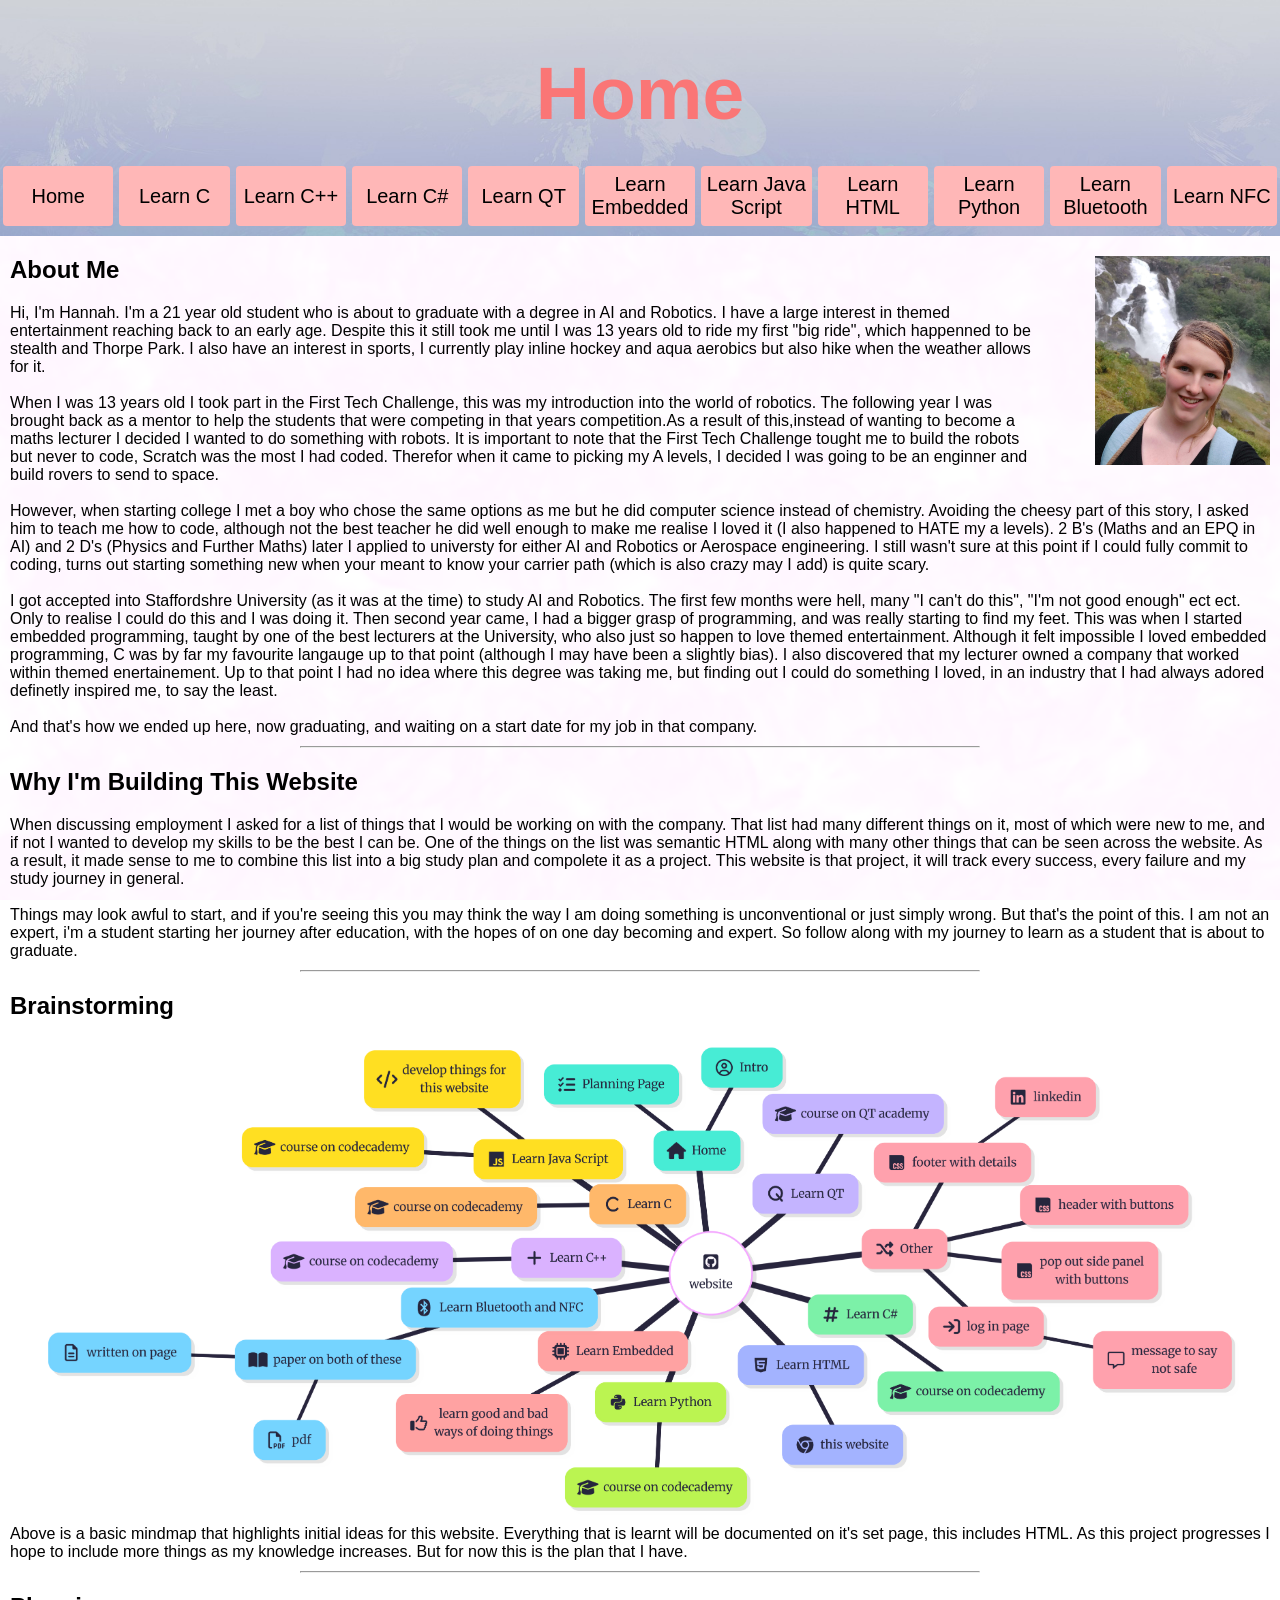
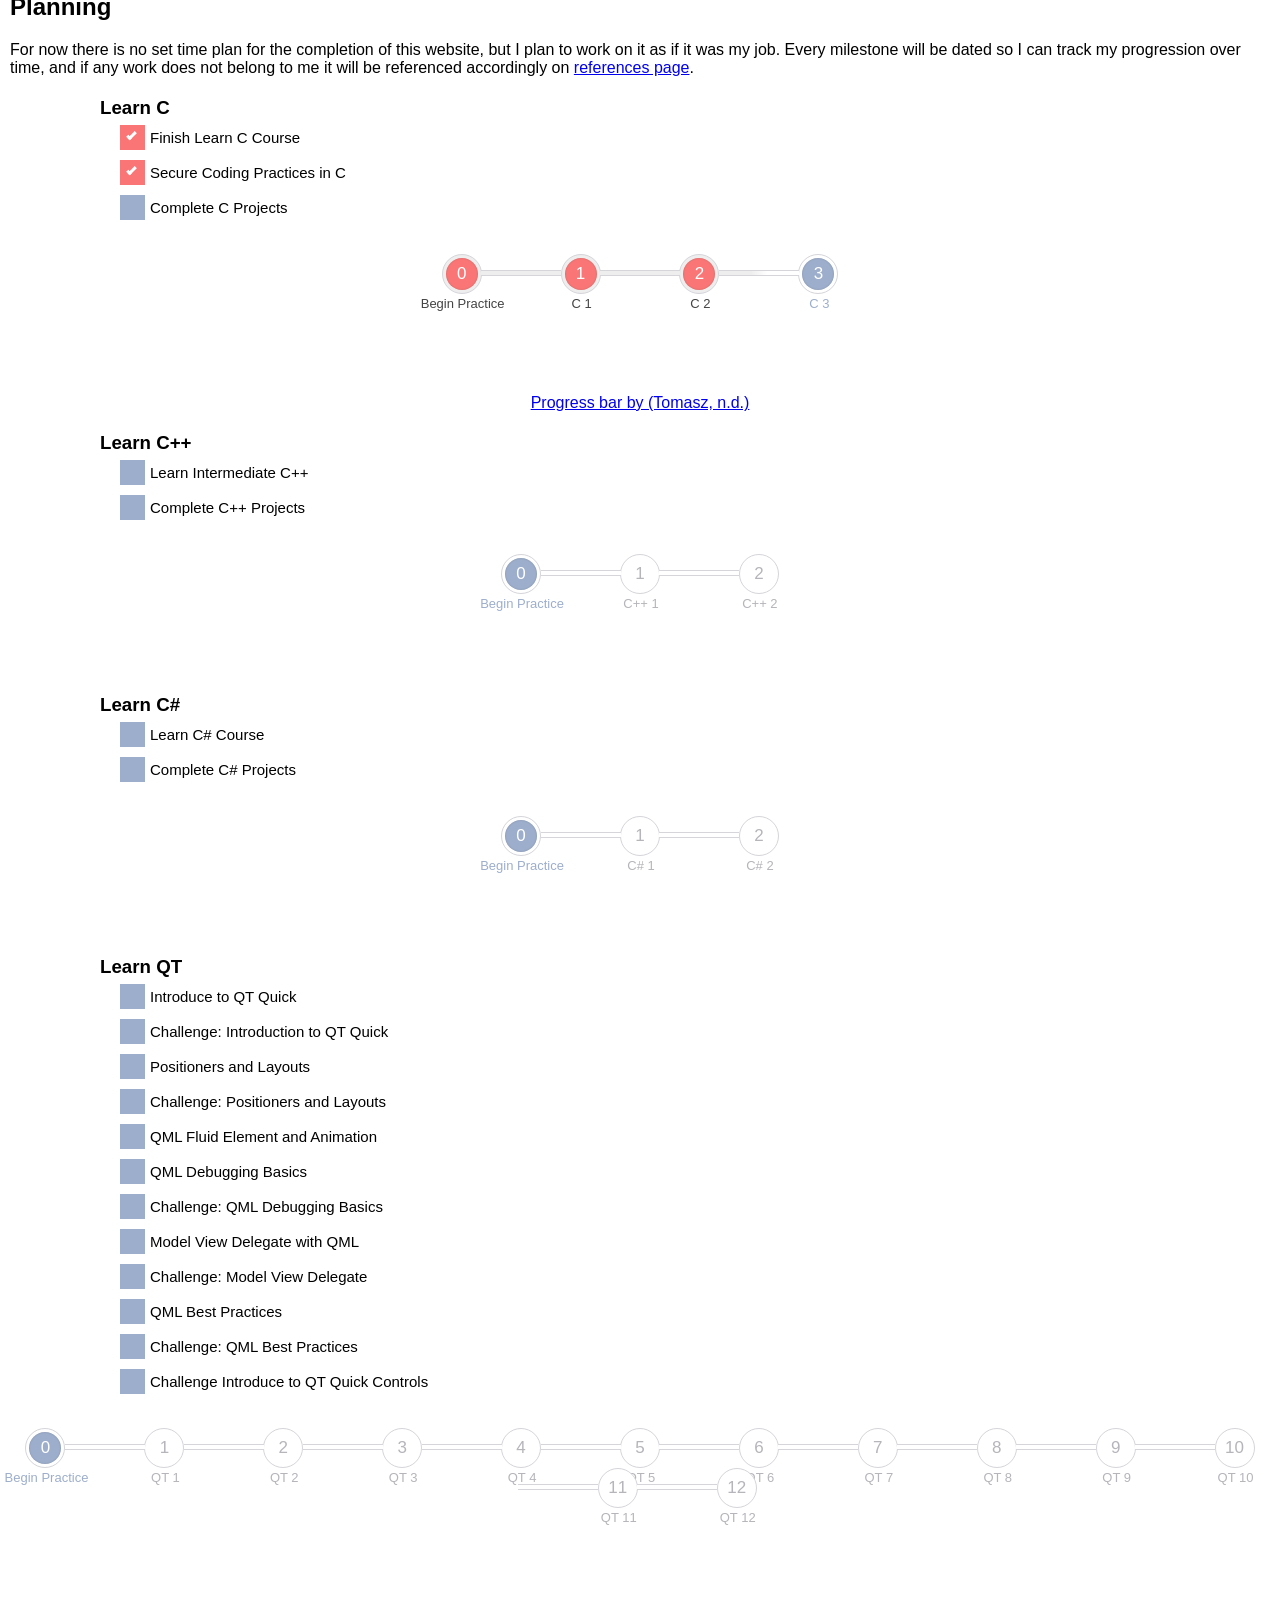
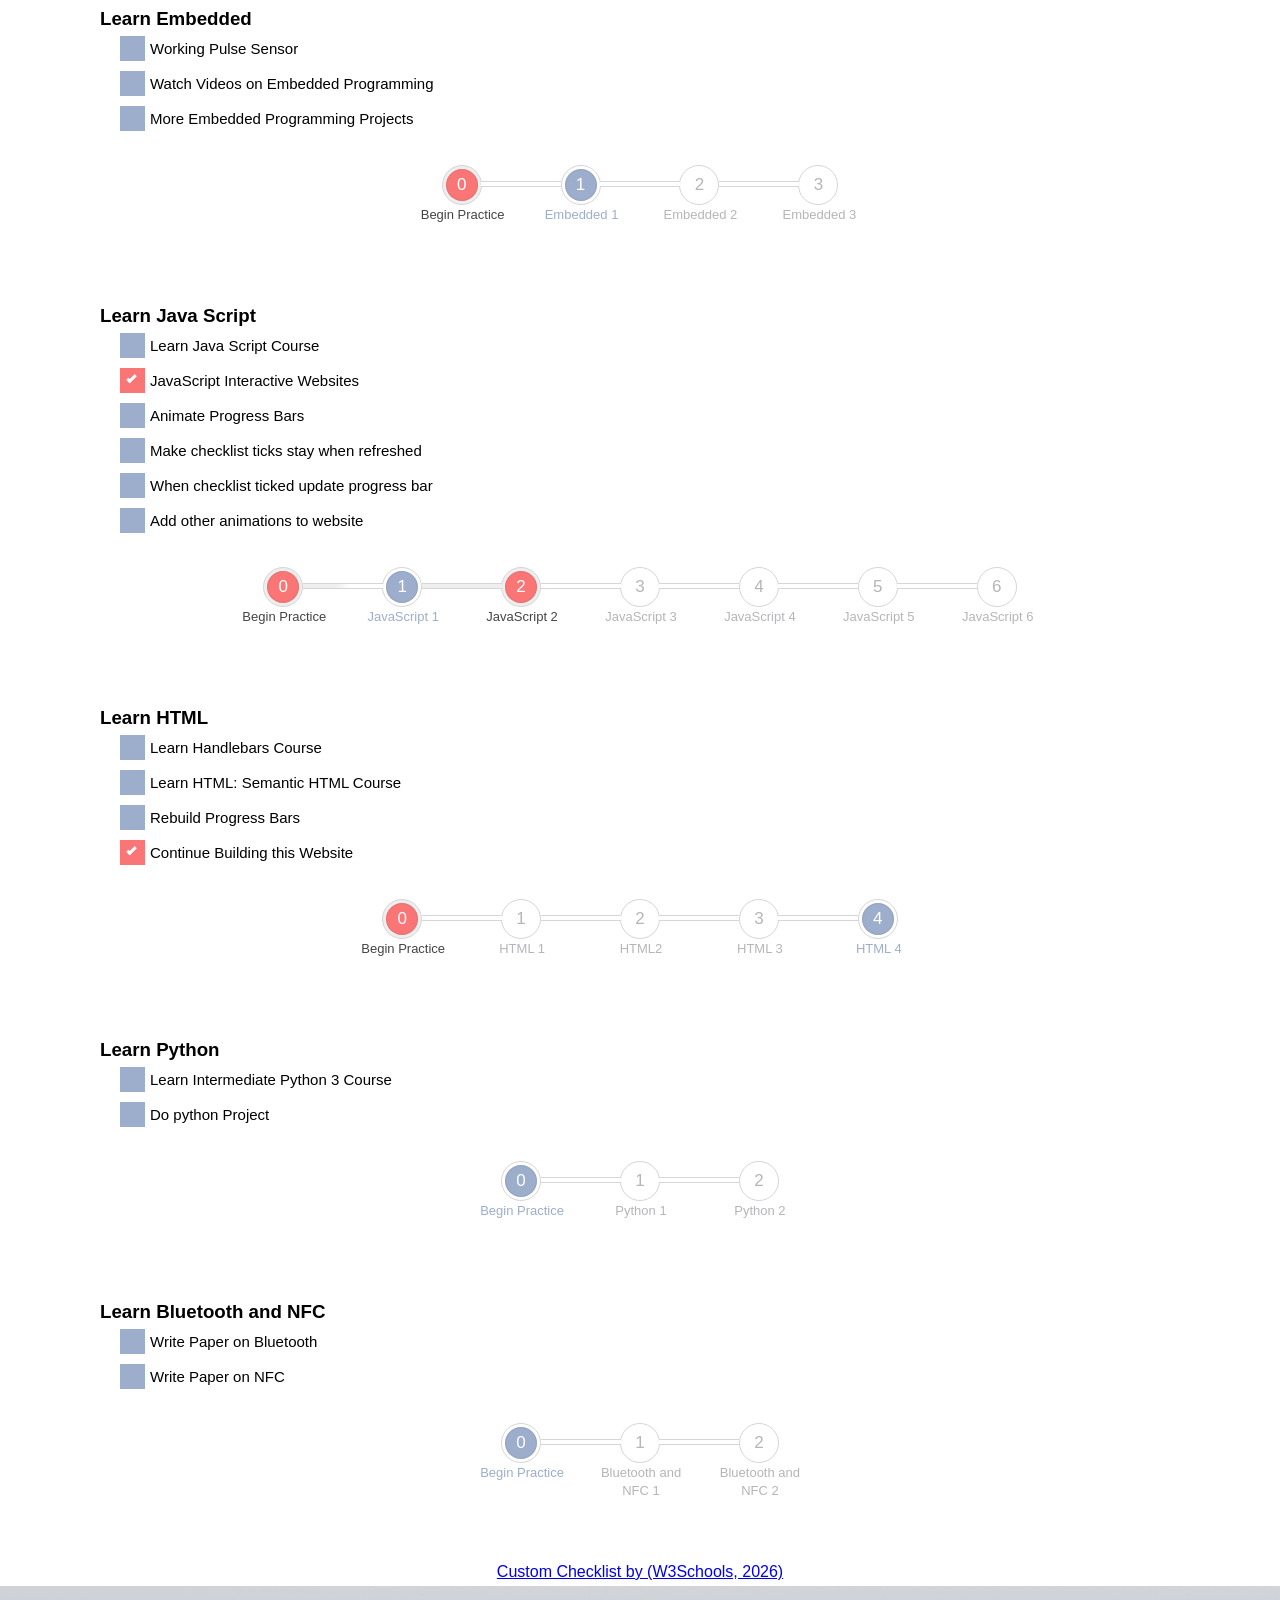
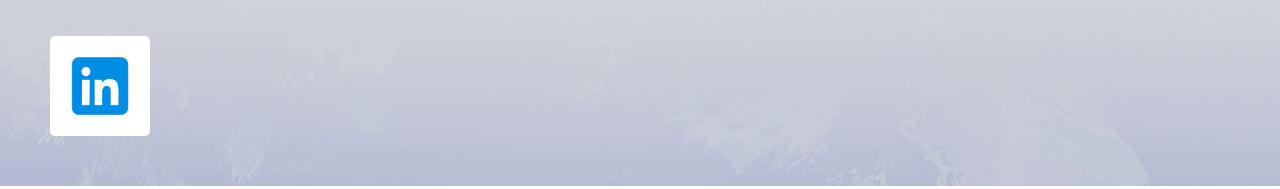
<file: index.html>
<html>
    <head>
    <title>Home</title>
    <link rel="stylesheet" href="design/style.css">
    </head>

    <body>
        <header>
        <h1 class="title">Home</h1>
        <nav class="navigation_bar">
            <a href="index.html" class="header_buttons"> Home </a>
            <a href="C.html" class="header_buttons"> Learn C </a>
            <a href="C++.html" class="header_buttons"> Learn C++ </a>
            <a href="CSharp.html" class="header_buttons"> Learn C# </a>
            <a href="QT.html" class="header_buttons"> Learn QT </a>
            <a href="Embedded.html" class="header_buttons"> Learn Embedded</a>
            <a href="JavaScript.html" class="header_buttons"> Learn Java Script </a>
            <a href="HTML.html" class="header_buttons"> Learn HTML </a>
            <a href="Python.html" class="header_buttons"> Learn Python </a>
            <a href="Bluetooth.html" class="header_buttons"> Learn Bluetooth </a>
            <a href="NFC.html" class="header_buttons"> Learn NFC </a>
        </nav>
        </header>
        <section class="section_one">
            <figure>
                <img src="images/home/profile_pic.jpg" class="profile_pic" alt="Image of me">
            </figure>
            <h1 class = page_title>About Me</h1>
            <p class="general_text">
                Hi, I'm Hannah. I'm a 21 year old student who is about to graduate with a degree in AI and Robotics. I have a large interest in themed
                entertainment reaching back to an early age. Despite this it still took me until I was 13 years old to ride my first "big ride", which
                happenned to be stealth and Thorpe Park. I also have an interest in sports, I currently play inline hockey and aqua aerobics but also 
                hike when the weather allows for it. <br><br>

                When I was 13 years old I took part in the First Tech Challenge, this was my introduction into the world of robotics. The following year
                I was brought back as a mentor to help the students that were competing in that years competition.As a result of this,instead of wanting
                to become a maths lecturer I decided I wanted to do something with robots. It is important to note that the First Tech Challenge tought
                me to build the robots but never to code, Scratch was the most I had coded. Therefor when it came to picking my A levels, I decided I 
                was going to be an enginner and build rovers to send to space. <br><br>

                However, when starting college I met a boy who chose the same options as me but he did computer science instead of chemistry. Avoiding the
                cheesy part of this story, I asked him to teach me how to code, although not the best teacher he did well enough to make me realise I loved
                it (I also happened to HATE my a levels). 2 B's (Maths and an EPQ in AI) and 2 D's (Physics and Further Maths) later I applied to universty
                for either AI and Robotics or Aerospace engineering. I still wasn't sure at this point if I could fully commit to coding, turns out starting
                something new when your meant to know your carrier path (which is also crazy may I add) is quite scary. <br><br>

                I got accepted into Staffordshre University (as it was at the time) to study AI and Robotics. The first few months were hell, many "I can't
                do this", "I'm not good enough" ect ect. Only to realise I could do this and I was doing it. Then second year came, I had a bigger grasp of
                programming, and was really starting to find my feet. This was when I started embedded programming, taught by one of the best lecturers at
                the University, who also just so happen to love themed entertainment. Although it felt impossible I loved embedded programming, C was by far
                my favourite langauge up to that point (although I may have been a slightly bias). I also discovered that my lecturer owned a company that 
                worked within themed enertainement. Up to that point I had no idea where this degree was taking me, but finding out I could do something I
                loved, in an industry that I had always adored definetly inspired me, to say the least.
                <br><br>

                And that's how we ended up here, now graduating, and waiting on a start date for my job in that company.

            </p>
        </section>

        <section class="section_two">
            <hr class="solid">

            <h1 class="page_title">Why I'm Building This Website</h1>
            <p class="general_text">
                When discussing employment I asked for a list of things that I would be working on with the company. That list
                had many different things on it, most of which were new to me, and if not I wanted to develop my skills to be the best I can be.
                One of the things on the list was semantic HTML along with many  other things that can be seen across the website. As a result, it
                made sense to me to combine this list into a big study plan and compolete it as a project. This website is that project, it will track 
                every success, every failure and my study journey in general. <br><br>
            
                Things may look awful to start, and if you're seeing this you may think the way I am doing something is unconventional or just simply
                wrong. But that's the point of this. I am not an expert, i'm a student starting her journey after education, with the hopes of on one day
                becoming and expert. So follow along with my journey to learn as a student that is about to graduate.
            </p>
        </section>

        <section class="section_two">
            <hr class="solid">

            <h1 class="page_title">Brainstorming</h1>
            <img src="images/home/website_mindmap.png" class="mindmap" alt="project mindmap">
            <p class="general_text">
                Above is a basic mindmap that highlights initial ideas for this website. Everything that is learnt will be documented on it's set page, this
                includes HTML. As this project progresses I hope to include more things as my knowledge increases. But for now this is the plan that I have.
            </p>
        </section>

        <section class="section_two">
            <hr class="solid">

            <h1 class="page_title">Planning</h1>
            <p class="general_text">
                For now there is no set time plan for the completion of this website, but I plan to work on it as if it was my job. Every milestone will be dated
                so I can track my progression over time, and if any work does not belong to me it will be referenced accordingly on <a href="references.html">references page</a>.
            </p>
                <section>
                    <h3 class="Checklist_subtitle">Learn C</h3>
                    <label class="container">Finish Learn C Course
                    <input type="checkbox" checked="checked">
                    <span class="Home_checklist"></span>
                    </label><br>

                    <label class="container">Secure Coding Practices in C
                    <input type="checkbox" checked="checked">
                    <span class="Home_checklist"></span>
                    </label><br>

                    <label class="container">Complete C Projects
                    <input type="checkbox">
                    <span class="Home_checklist"></span>
                    </label><br>
                </section>
                
                <section class="progress">
                    <section class="circle done"> <span class="label">0</span>
                        <span class="title">Begin Practice</span>
                    </section> <span class="bar done"></span>

                    <section class="circle done"> <span class="label">1</span>
                        <span class="title">C 1</span>
                    </section> <span class="bar done"></span>

                    <section class="circle done"> <span class="label">2</span>
                        <span class="title">C 2</span>
                    </section> <span class="bar active"></span>

                    <section class="circle active"> <span class="label">3</span>
                        <span class="title">C 3</span>
                    </section>
                </section>
                <a href="references.html#Tomasz" class="reference_buttons"> Progress bar by (Tomasz, n.d.) </a>
                <section>
                    <h3 class="Checklist_subtitle">Learn C++</h3>

                    <label class="container">Learn Intermediate C++
                    <input type="checkbox">
                    <span class="Home_checklist"></span>
                    </label><br>

                    <label class="container">Complete C++ Projects
                    <input type="checkbox">
                    <span class="Home_checklist"></span>
                    </label><br>
                </section>

                <section class="progress">
                    <section class="circle active"> <span class="label">0</span>
                        <span class="title">Begin Practice</span>
                    </section> <span class="bar"></span>

                    <section class="circle"> <span class="label">1</span>
                        <span class="title">C++ 1</span>
                    </section> <span class="bar"></span>

                    <section class="circle"> <span class="label">2</span>
                        <span class="title">C++ 2</span>
                    </section>
                </section>

                <section>
                    <h3 class="Checklist_subtitle">Learn C#</h3>
                    <label class="container">Learn C# Course
                    <input type="checkbox">
                    <span class="Home_checklist"></span>
                    </label><br>

                    <label class="container">Complete C# Projects
                    <input type="checkbox">
                    <span class="Home_checklist"></span>
                    </label><br>
                </section>

                <section class="progress">
                    <section class="circle active"> <span class="label">0</span>
                        <span class="title">Begin Practice</span>
                    </section> <span class="bar"></span>

                    <section class="circle"> <span class="label">1</span>
                        <span class="title">C# 1</span>
                    </section> <span class="bar"></span>

                    <section class="circle"> <span class="label">2</span>
                        <span class="title">C# 2</span>
                    </section>
                </section>

                </section>
                    <h3 class="Checklist_subtitle"> Learn QT</h3>
                    <label class="container">Introduce to QT Quick
                    <input type="checkbox">
                    <span class="Home_checklist"></span>
                    </label><br>

                    <label class="container">Challenge: Introduction to QT Quick
                    <input type="checkbox">
                    <span class="Home_checklist"></span>
                    </label><br>

                    <label class="container">Positioners and Layouts
                    <input type="checkbox">
                    <span class="Home_checklist"></span>
                    </label><br>

                    <label class="container">Challenge: Positioners and Layouts
                    <input type="checkbox">
                    <span class="Home_checklist"></span>
                    </label><br>

                    <label class="container">QML Fluid Element and Animation
                    <input type="checkbox">
                    <span class="Home_checklist"></span>
                    </label><br>

                    <label class="container">QML Debugging Basics
                    <input type="checkbox">
                    <span class="Home_checklist"></span>
                    </label><br>

                    <label class="container">Challenge: QML Debugging Basics
                    <input type="checkbox">
                    <span class="Home_checklist"></span>
                    </label><br>

                    <label class="container">Model View Delegate with QML
                    <input type="checkbox">
                    <span class="Home_checklist"></span>
                    </label><br>

                    <label class="container">Challenge: Model View Delegate
                    <input type="checkbox">
                    <span class="Home_checklist"></span>
                    </label><br>

                    <label class="container">QML Best Practices
                    <input type="checkbox">
                    <span class="Home_checklist"></span>
                    </label><br>

                    <label class="container">Challenge: QML Best Practices
                    <input type="checkbox">
                    <span class="Home_checklist"></span>
                    </label><br>

                    <label class="container">Challenge Introduce to QT Quick Controls
                    <input type="checkbox">
                    <span class="Home_checklist"></span>
                    </label><br>
                </section>

                <section class="progress">
                    <section class="circle active"> <span class="label">0</span>
                        <span class="title">Begin Practice</span>
                    </section> <span class="bar"></span>

                    <section class="circle"> <span class="label">1</span>
                        <span class="title">QT 1</span>
                    </section> <span class="bar"></span>

                    <section class="circle"> <span class="label">2</span>
                        <span class="title">QT 2</span>
                    </section> <span class="bar"></span>

                    <section class="circle"> <span class="label">3</span>
                        <span class="title">QT 3</span>
                    </section> <span class="bar"></span>

                    <section class="circle"> <span class="label">4</span>
                        <span class="title">QT 4</span>
                    </section> <span class="bar"></span>

                    <section class="circle"> <span class="label">5</span>
                        <span class="title">QT 5</span>
                    </section> <span class="bar"></span>

                    <section class="circle"> <span class="label">6</span>
                        <span class="title">QT 6</span>
                    </section> <span class="bar"></span>

                    <section class="circle"> <span class="label">7</span>
                        <span class="title">QT 7</span>
                    </section> <span class="bar"></span>

                    <section class="circle"> <span class="label">8</span>
                        <span class="title">QT 8</span>
                    </section> <span class="bar"></span>

                    <section class="circle"> <span class="label">9</span>
                        <span class="title">QT 9</span>
                    </section> <span class="bar"></span>

                    <section class="circle"> <span class="label">10</span>
                        <span class="title">QT  10</span>
                    </section> <span class="bar"></span>

                    <section class="circle"> <span class="label">11</span>
                        <span class="title">QT 11</span>
                    </section> <span class="bar"></span>

                    <section class="circle"> <span class="label">12</span>
                        <span class="title">QT 12</span>
                    </section>
                </section>

                <section>
                    <h3 class="Checklist_subtitle">Learn Embedded</h3>
                    <label class="container">Working Pulse Sensor
                    <input type="checkbox">
                    <span class="Home_checklist"></span>
                    </label><br>

                    <label class="container">Watch Videos on Embedded Programming
                    <input type="checkbox" class="Home_checklist">
                    <span class="Home_checklist"></span>
                    </label><br>

                    <label class="container">More Embedded Programming Projects
                    <input type="checkbox">
                    <span class="Home_checklist"></span>
                    </label><br>
                </section>

                <section class="progress">
                    <section class="circle done"> <span class="label">0</span>
                        <span class="title">Begin Practice</span>
                    </section> <span class="bar"></span>

                    <section class="circle active"> <span class="label">1</span>
                        <span class="title">Embedded 1</span>
                    </section> <span class="bar"></span>

                    <section class="circle"> <span class="label">2</span>
                        <span class="title">Embedded 2</span>
                    </section> <span class="bar"></span>

                    <section class="circle"> <span class="label">3</span>
                        <span class="title">Embedded 3</span>
                    </section>
                </section>

                </section>
                    <h3 class="Checklist_subtitle"> Learn Java Script</h3>
                    <label class="container">Learn Java Script Course
                    <input type="checkbox">
                    <span class="Home_checklist"></span>
                    </label><br>

                    <label class="container">JavaScript Interactive Websites
                    <input type="checkbox" checked="checked">
                    <span class="Home_checklist"></span>
                    </label><br>

                    <label class="container">Animate Progress Bars
                    <input type="checkbox">
                    <span class="Home_checklist"></span>
                    </label><br>

                    <label class="container">Make checklist ticks stay when refreshed
                    <input type="checkbox">
                    <span class="Home_checklist"></span>
                    </label><br>

                    <label class="container">When checklist ticked update progress bar
                    <input type="checkbox">
                    <span class="Home_checklist"></span>
                    </label><br>

                    <label class="container">Add other animations to website
                    <input type="checkbox">
                    <span class="Home_checklist"></span>
                    </label><br>
                </section>

                <section class="progress">
                    <section class="circle done"> <span class="label">0</span>
                        <span class="title">Begin Practice</span>
                    </section> <span class="bar active"></span>

                    <section class="circle active"> <span class="label">1</span>
                        <span class="title">JavaScript 1</span>
                    </section> <span class="bar done"></span>

                    <section class="circle done"> <span class="label">2</span>
                        <span class="title">JavaScript 2</span>
                    </section> <span class="bar"></span>

                    <section class="circle"> <span class="label">3</span>
                        <span class="title">JavaScript 3</span>
                    </section> <span class="bar"></span>

                    <section class="circle"> <span class="label">4</span>
                        <span class="title">JavaScript 4</span>
                    </section> <span class="bar"></span>

                    <section class="circle"> <span class="label">5</span>
                        <span class="title">JavaScript 5</span>
                    </section> <span class="bar"></span>

                    <section class="circle"> <span class="label">6</span>
                        <span class="title">JavaScript 6</span>
                    </section>
                </section>

                </section>
                    <h3 class="Checklist_subtitle"> Learn HTML</h3>
                    <label class="container">Learn Handlebars Course
                    <input type="checkbox">
                    <span class="Home_checklist"></span>
                    </label><br>

                    <label class="container">Learn HTML: Semantic HTML Course
                    <input type="checkbox">
                    <span class="Home_checklist"></span>
                    </label><br>

                    <label class="container">Rebuild Progress Bars 
                    <input type="checkbox">
                    <span class="Home_checklist"></span>
                    </label><br>

                    <label class="container">Continue Building this Website
                    <input type="checkbox" checked="checked">
                    <span class="Home_checklist"></span>
                    </label><br>
                </section>

                <section class="progress">
                    <section class="circle done"> <span class="label">0</span>
                        <span class="title">Begin Practice</span>
                    </section> <span class="bar"></span>

                    <section class="circle"> <span class="label">1</span>
                        <span class="title">HTML 1</span>
                    </section> <span class="bar"></span>

                    <section class="circle"> <span class="label">2</span>
                        <span class="title">HTML2</span>
                    </section> <span class="bar"></span>

                    <section class="circle"> <span class="label">3</span>
                        <span class="title">HTML 3</span>
                    </section> <span class="bar"></span>

                    <section class="circle active"> <span class="label">4</span>
                        <span class="title">HTML 4</span>
                    </section> 
                </section>

                </section>
                    <h3 class="Checklist_subtitle"> Learn Python</h3>
            
                    <label class="container">Learn Intermediate Python 3 Course                    
                    <input type="checkbox">
                    <span class="Home_checklist"></span>
                    </label><br>

                    <label class="container">Do python Project
                    <input type="checkbox">
                    <span class="Home_checklist"></span>
                    </label><br>
                </section>

                <section class="progress">
                    <section class="circle active"> <span class="label">0</span>
                        <span class="title">Begin Practice</span>
                    </section> <span class="bar"></span>

                    <section class="circle"> <span class="label">1</span>
                        <span class="title">Python 1</span>
                    </section> <span class="bar"></span>

                    <section class="circle"> <span class="label">2</span>
                        <span class="title">Python 2</span>
                    </section>
                </section>

                </section>
                    <h3 class="Checklist_subtitle"> Learn Bluetooth and NFC</h3>
                    
                    <label class="container">Write Paper on Bluetooth
                    <input type="checkbox">
                    <span class="Home_checklist"></span>
                    </label><br>

                    
                    <label class="container"">Write Paper on NFC
                    <input type="checkbox">
                    <span class="Home_checklist"></span>
                    </label><br>
                </section>

                <section class="progress">
                    <section class="circle active"> <span class="label">0</span>
                        <span class="title">Begin Practice</span>
                    </section> <span class="bar"></span>

                    <section class="circle"> <span class="label">1</span>
                        <span class="title">Bluetooth and NFC 1</span>
                    </section> <span class="bar"></span>

                    <section class="circle"> <span class="label">2</span>
                        <span class="title">Bluetooth and NFC 2</span>
                    </section>
                </section>

                </section>
                    <a href="references.html#Custom_Checkbox" class="reference_buttons"> Custom Checklist by (W3Schools, 2026) </a>
                </section>
        <footer>
            <section>
                <a href="https://uk.linkedin.com/in/hannah-arnold-848b372a7" target="_blank"><img src="design/linkedin-logo.avif" class="LinkedIn" alt="My LinkedIn Page"/></a>
            </section>
        </footer>
    </body>
</html>
</file>
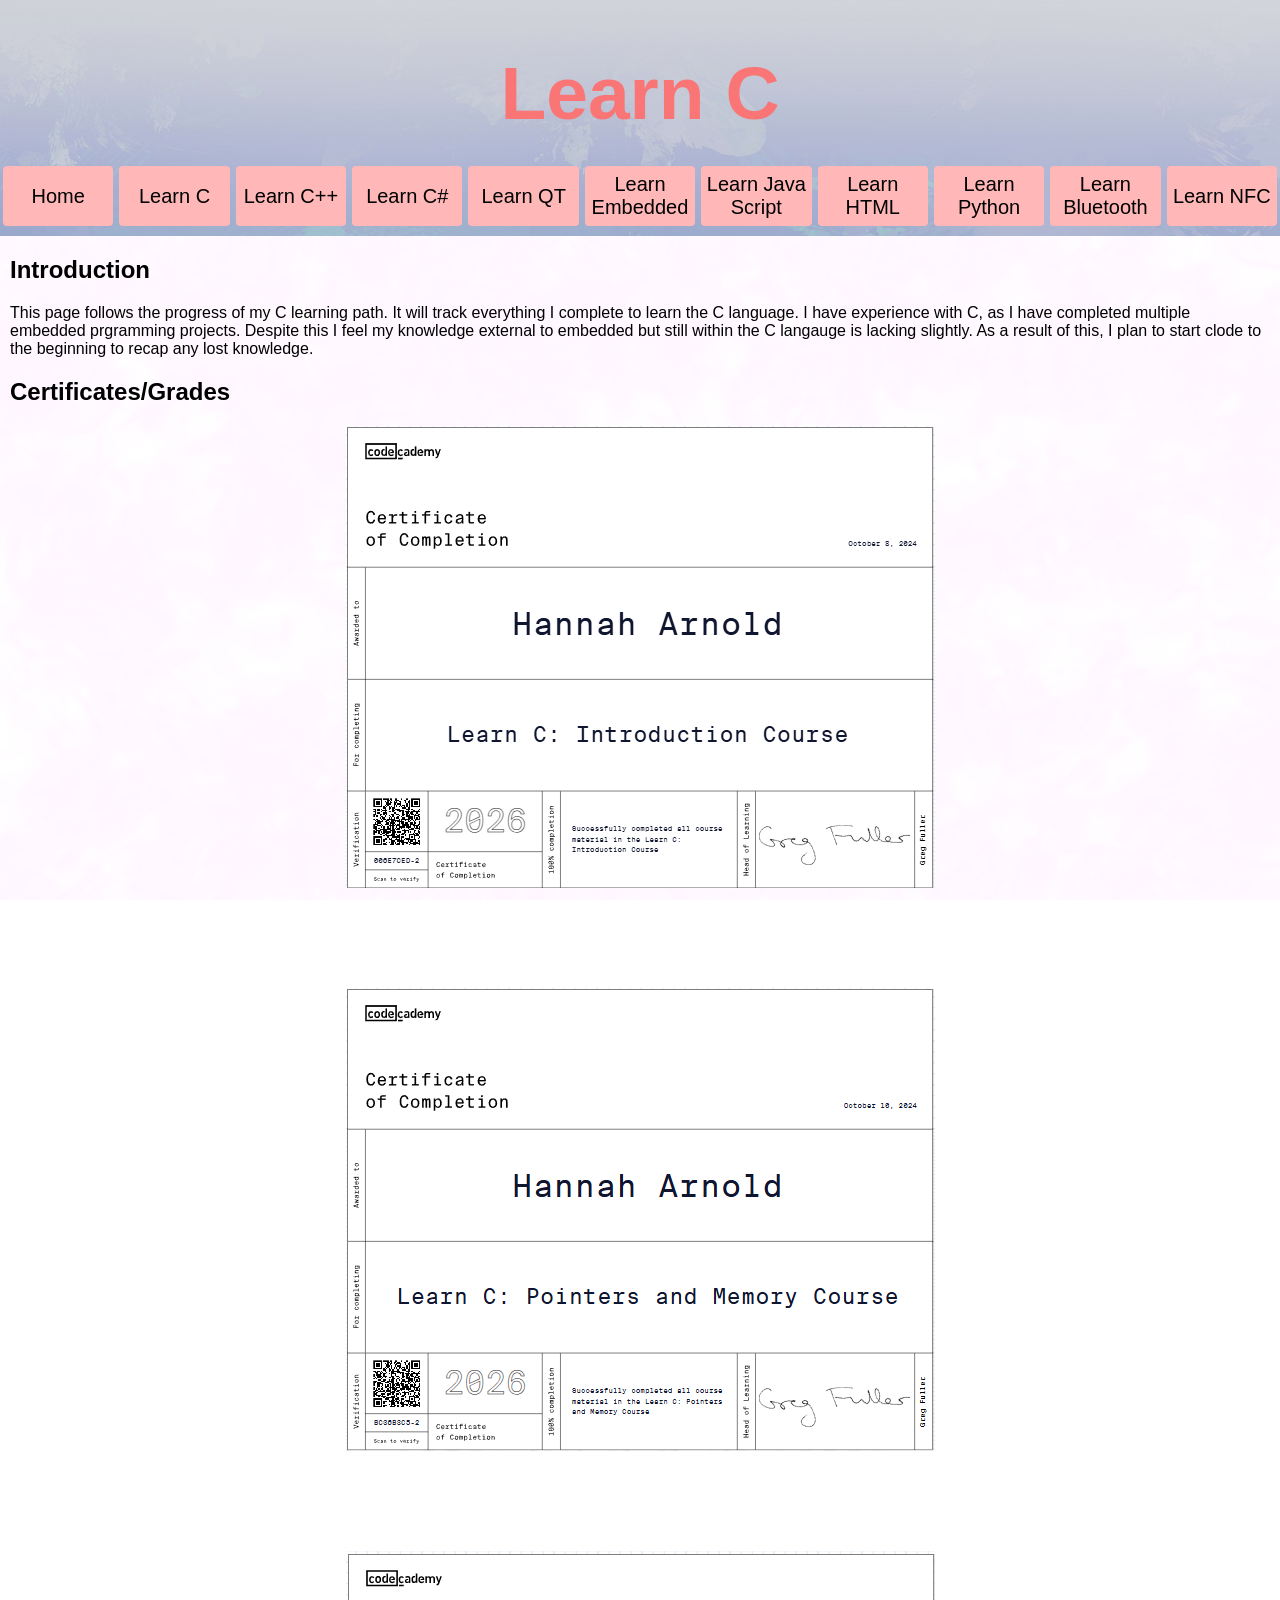
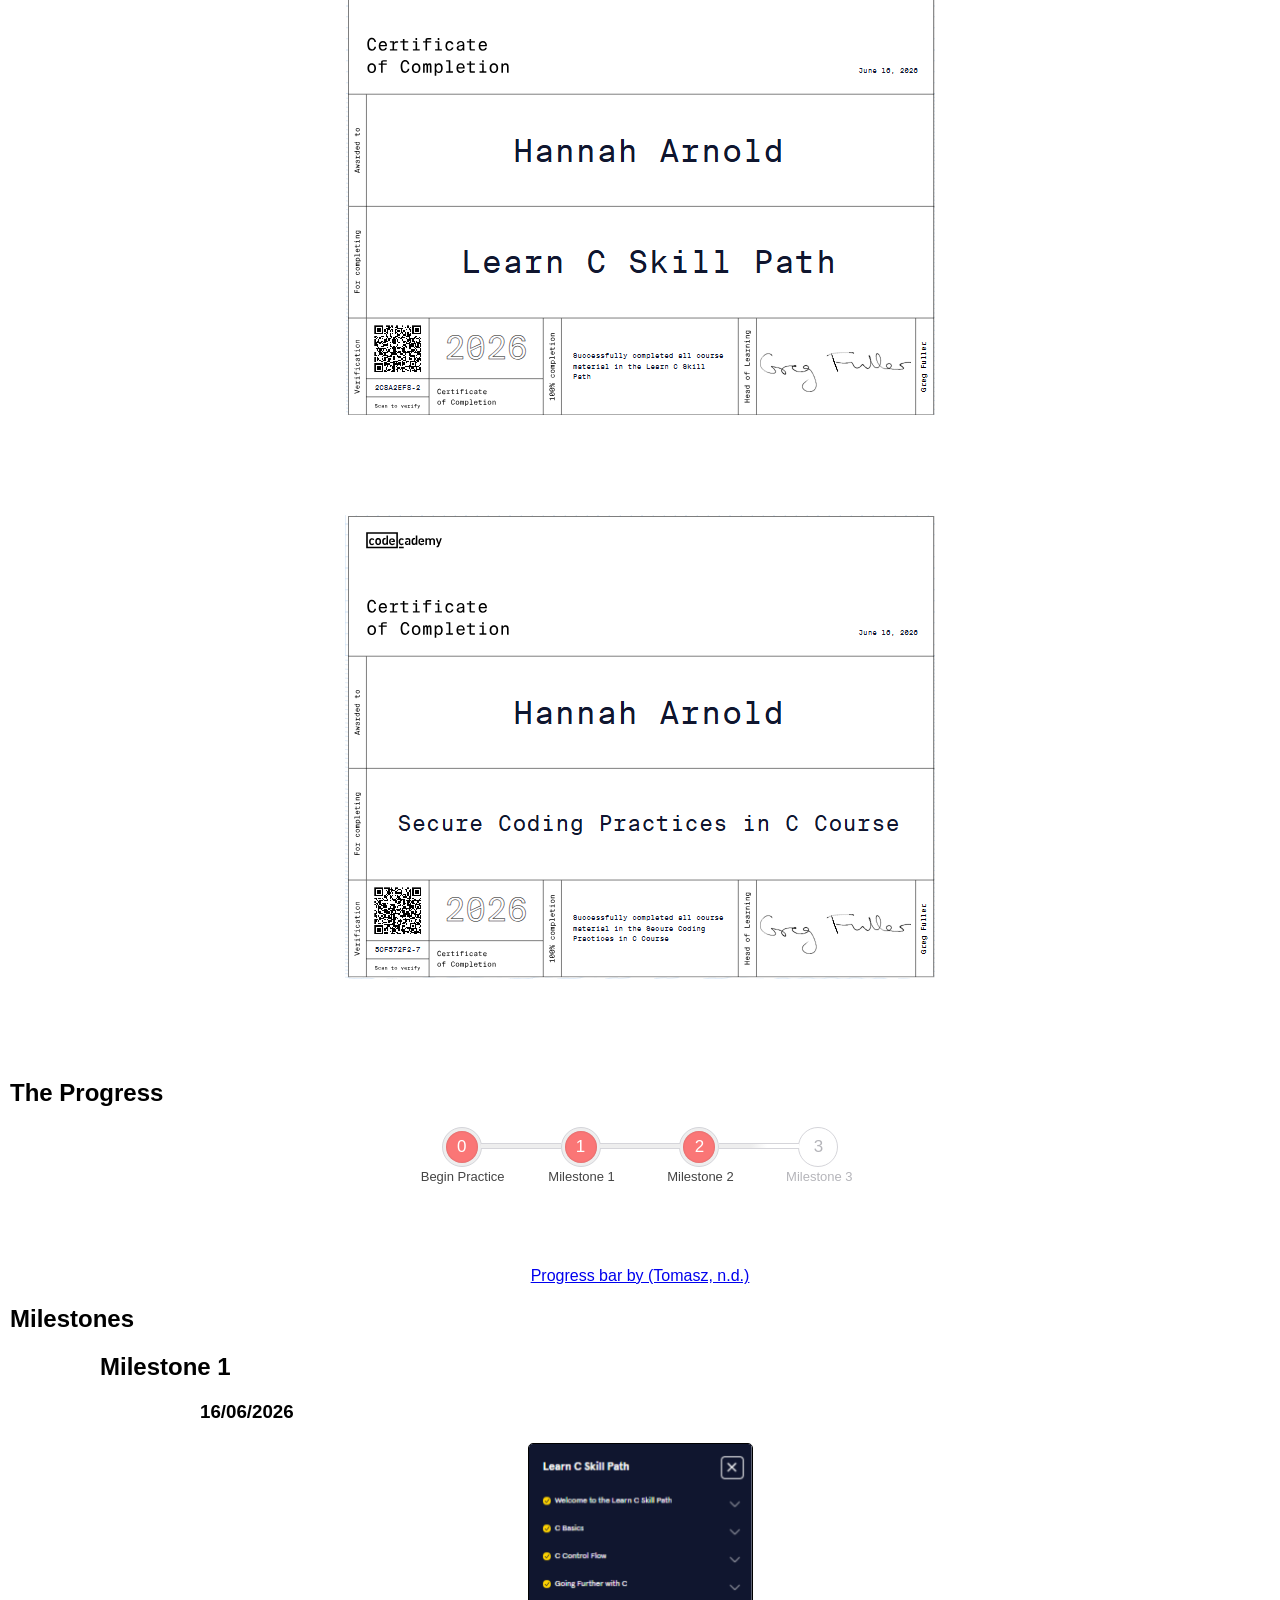
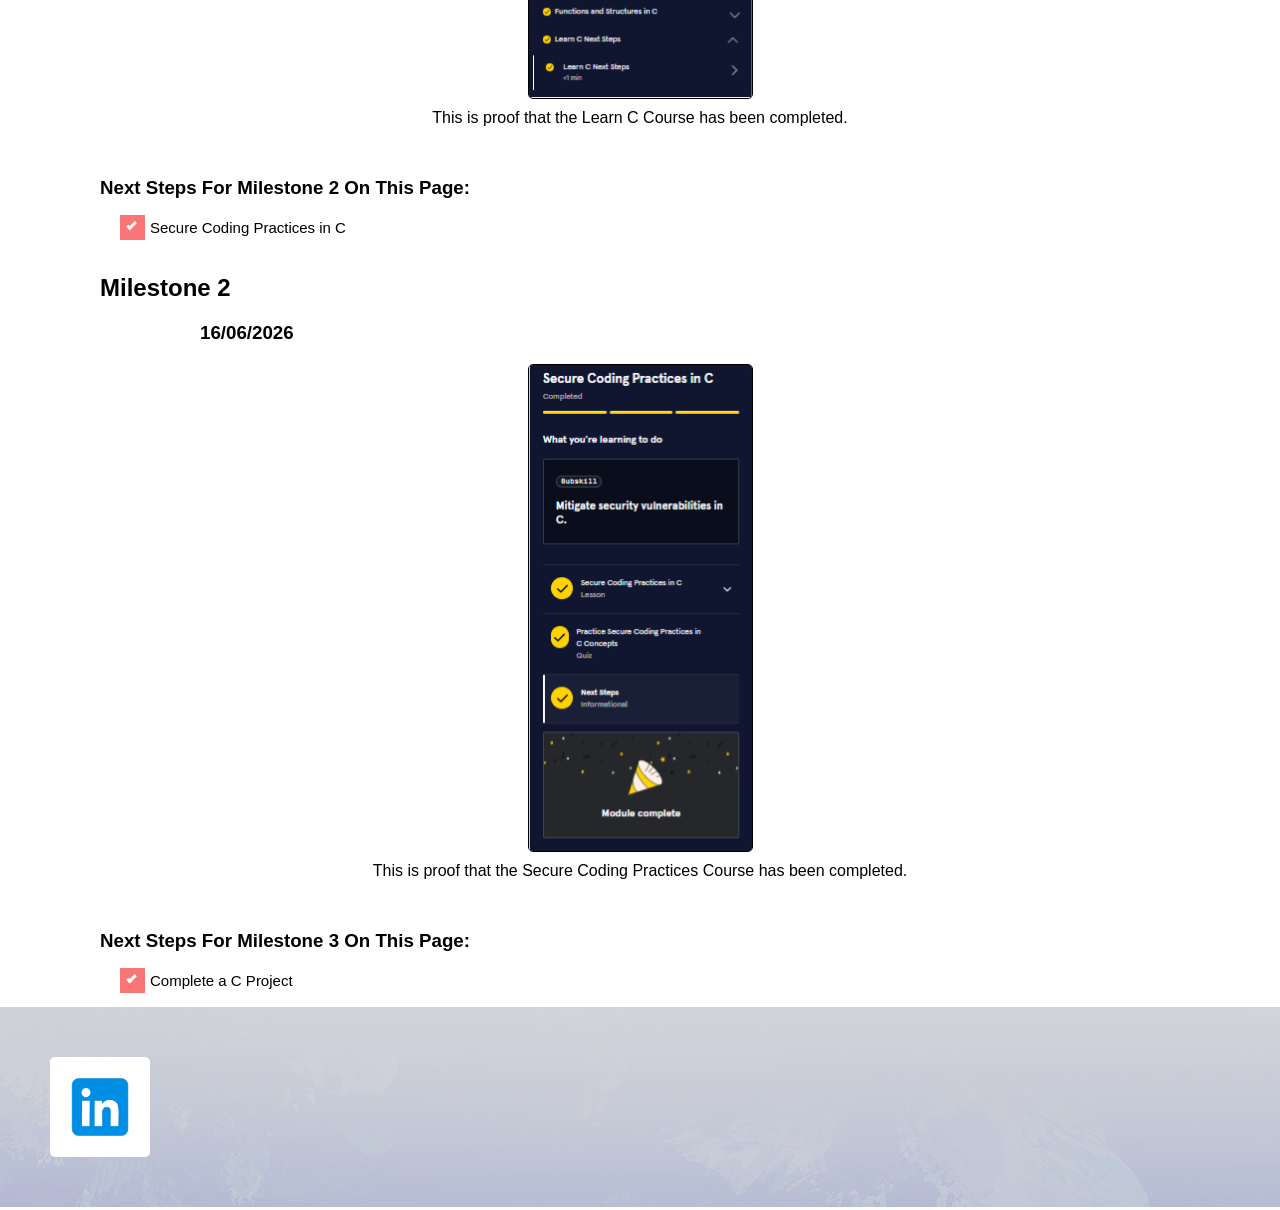
<file: C.html>
<html>
    <head>
    <title>Learn C</title>
    <link rel="stylesheet" href="design/style.css">
    </head>

    <body>
        <header>
        <h1 class="title">Learn C</h1>
        <nav class="navigation_bar">
            <a href="index.html" class="header_buttons"> Home </a>
            <a href="C.html" class="header_buttons"> Learn C </a>
            <a href="C++.html" class="header_buttons"> Learn C++ </a>
            <a href="CSharp.html" class="header_buttons"> Learn C# </a>
            <a href="QT.html" class="header_buttons"> Learn QT </a>
            <a href="Embedded.html" class="header_buttons"> Learn Embedded</a>
            <a href="JavaScript.html" class="header_buttons"> Learn Java Script </a>
            <a href="HTML.html" class="header_buttons"> Learn HTML </a>
            <a href="Python.html" class="header_buttons"> Learn Python </a>
            <a href="Bluetooth.html" class="header_buttons"> Learn Bluetooth </a>
            <a href="NFC.html" class="header_buttons"> Learn NFC </a>
        </nav>
        </header>
        
        <section>
            <h1 class="page_title">Introduction</h1>
            <p class="general_text">
                This page follows the progress of my C learning path. It will track everything I complete to learn the C language. I have experience with C, as I 
                have completed multiple embedded prgramming projects. Despite this I feel my knowledge external to embedded but still within the C langauge is
                lacking slightly. As a result of this, I plan to start clode to the beginning to recap any lost knowledge.
            </p>
        </section>

        <section>
            <h1 class="page_title">Certificates/Grades</h1>
            <img class = codecademy_certificate src="certificates/Learn_C_Course.png">
            <img class = codecademy_certificate src="certificates/c_pointers_course.png">
            <img class = codecademy_certificate src="certificates/learn_c_certificate.png">
            <img class = codecademy_certificate src="certificates/Secure_Coding_Practices_C_Certificate.png">
        </section>

        <section class="progress">
                    <h1 class="page_title">The Progress</h1>
                    <section class="circle done"> <span class="label">0</span>
                        <span class="title">Begin Practice</span>
                    </section> <span class="bar done"></span>

                    <section class="circle done"> <span class="label">1</span>
                        <span class="title">Milestone 1</span>
                    </section> <span class="bar done"></span>

                    <section class="circle done"> <span class="label">2</span>
                        <span class="title">Milestone 2</span>
                    </section> <span class="bar active"></span>

                    <section class="circle"> <span class="label">3</span>
                        <span class="title">Milestone 3</span>
                    </section>
        </section>
        <a href="references.html#Tomasz" class="reference_buttons"> Progress bar by (Tomasz, n.d.) </a>        
        <section>
            <h1 class="page_title">Milestones</h1>
                <section>
                    <h2 class="subtitle">Milestone 1</h2>
                    <h3 class="date">16/06/2026</h3>
                    <figure>
                        <img src="images/C/milestone_1/Learn_C.png" class="Module_Completion" alt="Progress Image">
                        <figcaption class="html_fig">
                            This is proof that the Learn C Course has been completed.
                        </figcaption>
                    </figure>
                    
                    <h3 class="subtitle">Next Steps For Milestone 2 On This Page:</h3>

                        <label class="container">Secure Coding Practices in C
                        <input type="checkbox" checked="checked">
                        <span class="Home_checklist"></span>
                        </label><br>
                </section>

                <section>
                    <h2 class="subtitle">Milestone 2</h2>
                    <h3 class="date">16/06/2026</h3>
                                        <figure>
                        <img src="images/C/milestone_2/secure_coding_practices_proof.png" class="Module_Completion" alt="Progress Image">
                        <figcaption class="html_fig">
                            This is proof that the Secure Coding Practices Course has been completed.
                        </figcaption>
                    </figure>
                                        
                    <h3 class="subtitle">Next Steps For Milestone 3 On This Page:</h3>

                        <label class="container">Complete a C Project
                        <input type="checkbox" checked="checked">
                        <span class="Home_checklist"></span>
                        </label><br>
                </section>
        </section>

        <footer>
            <section>
                <a href="https://uk.linkedin.com/in/hannah-arnold-848b372a7" target="_blank"><img src="design/linkedin-logo.avif" class="LinkedIn" alt="My LinkedIn Page"/></a>
            </section>
        </footer>
    </body>
</html>
</file>
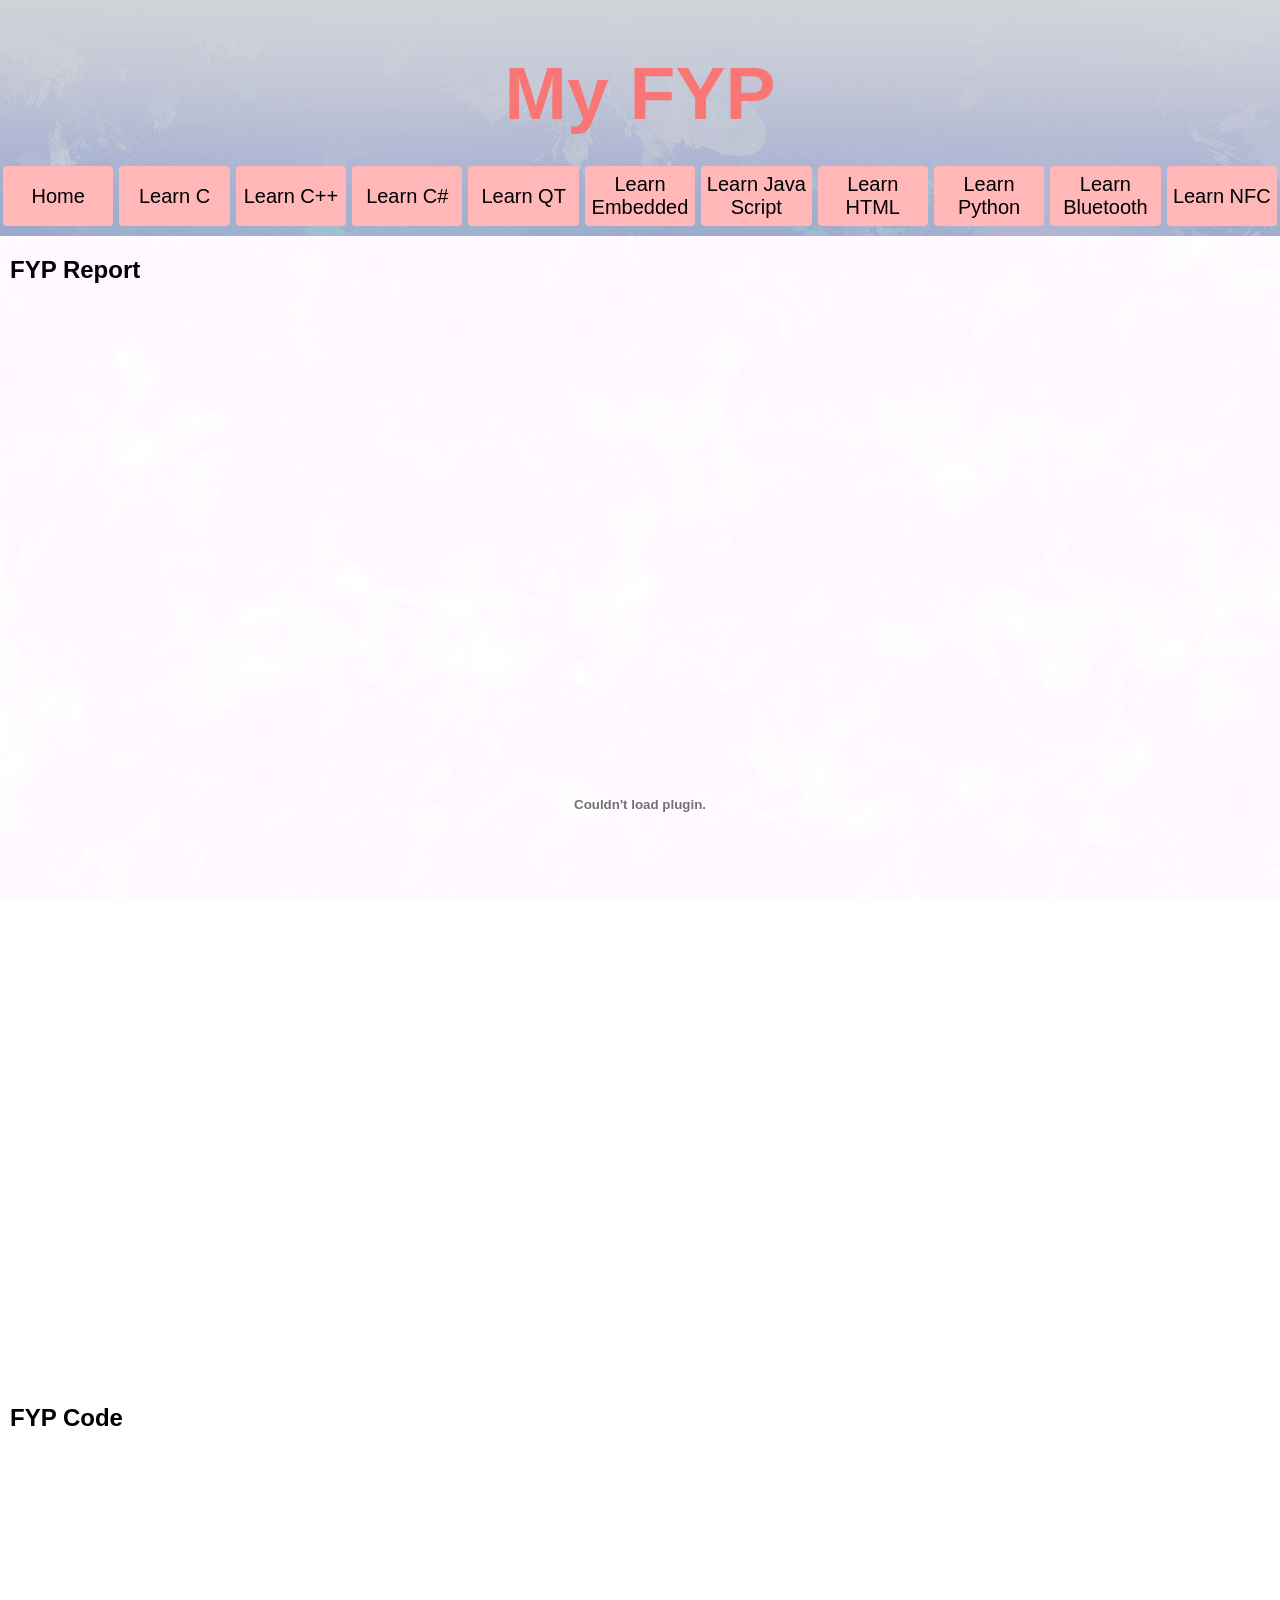
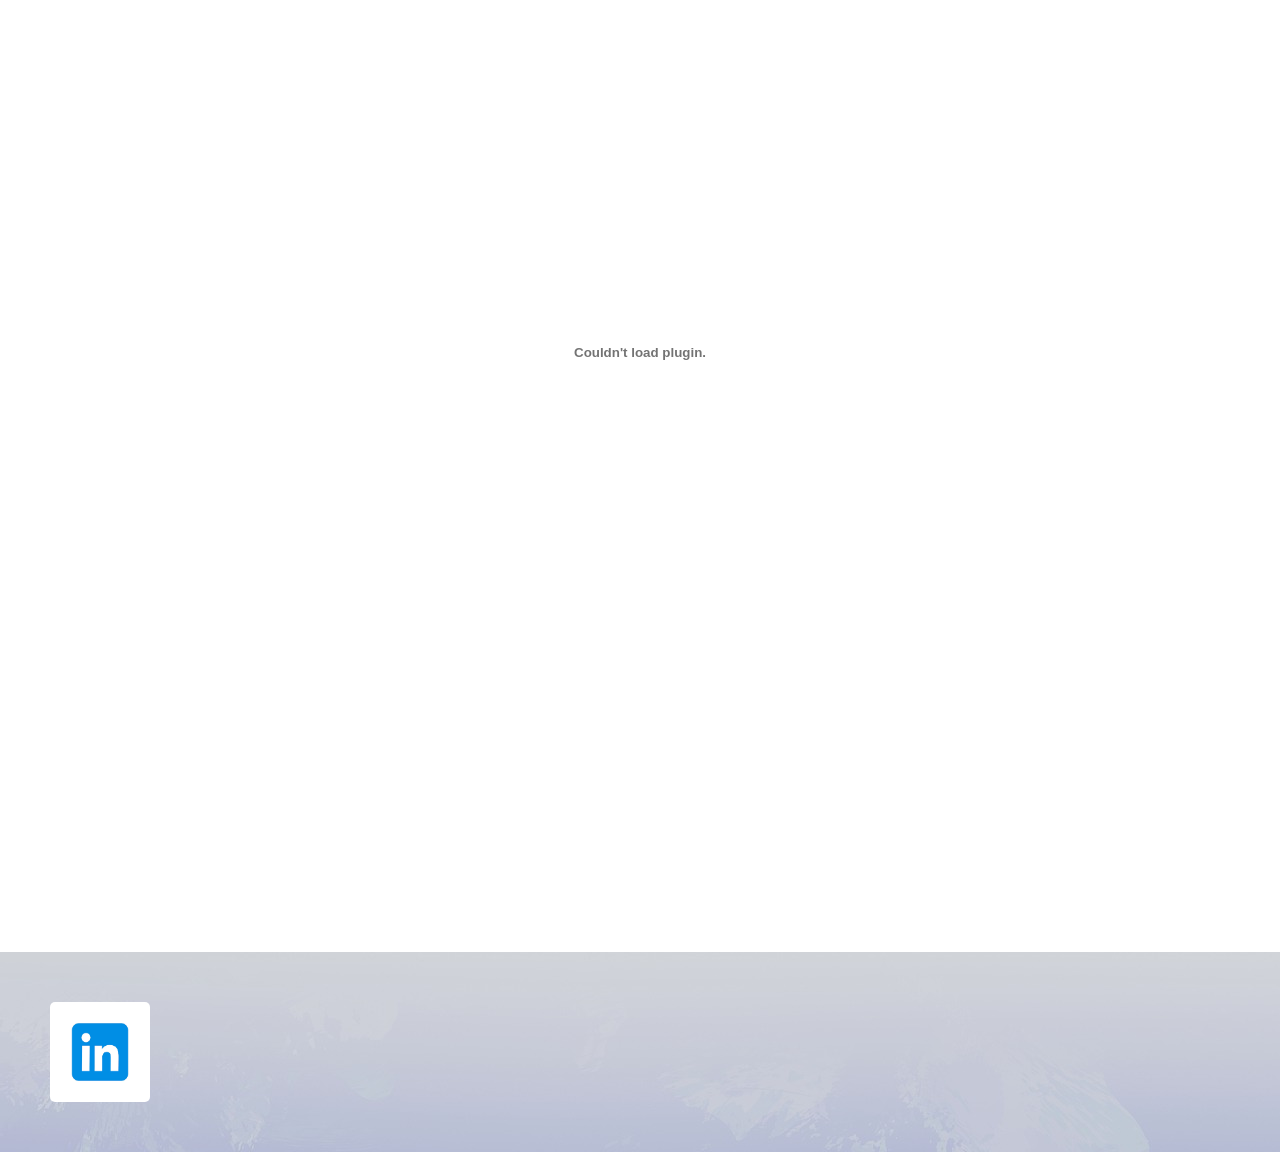
<file: FYP_Report.html>
<html>
    <head>
    <title>My FYP</title>
    <link rel="stylesheet" href="design/style.css">
    </head>

    <body>
        <header>
        <h1 class="title">My FYP</h1>
        <nav class="navigation_bar">
            <a href="index.html" class="header_buttons"> Home </a>
            <a href="C.html" class="header_buttons"> Learn C </a>
            <a href="C++.html" class="header_buttons"> Learn C++ </a>
            <a href="CSharp.html" class="header_buttons"> Learn C# </a>
            <a href="QT.html" class="header_buttons"> Learn QT </a>
            <a href="Embedded.html" class="header_buttons"> Learn Embedded</a>
            <a href="JavaScript.html" class="header_buttons"> Learn Java Script </a>
            <a href="HTML.html" class="header_buttons"> Learn HTML </a>
            <a href="Python.html" class="header_buttons"> Learn Python </a>
            <a href="Bluetooth.html" class="header_buttons"> Learn Bluetooth </a>
            <a href="NFC.html" class="header_buttons"> Learn NFC </a>
        </nav>
        </header>
        <section>
            <h1 class="page_title">FYP Report</h1>
            <embed class="pdf" src="FYP/FYP.pdf" />
        </section>
                <section>
            <h1 class="page_title">FYP Code</h1>
            <embed class="pdf" src="FYP/main.pdf" />
        </section>
        </section>
        <footer>
            <section>
                <a href="https://uk.linkedin.com/in/hannah-arnold-848b372a7" target="_blank"><img src="design/linkedin-logo.avif" class="LinkedIn" alt="My LinkedIn Page"/></a>
            </section>
        </footer>
    </body>
</html>
</file>
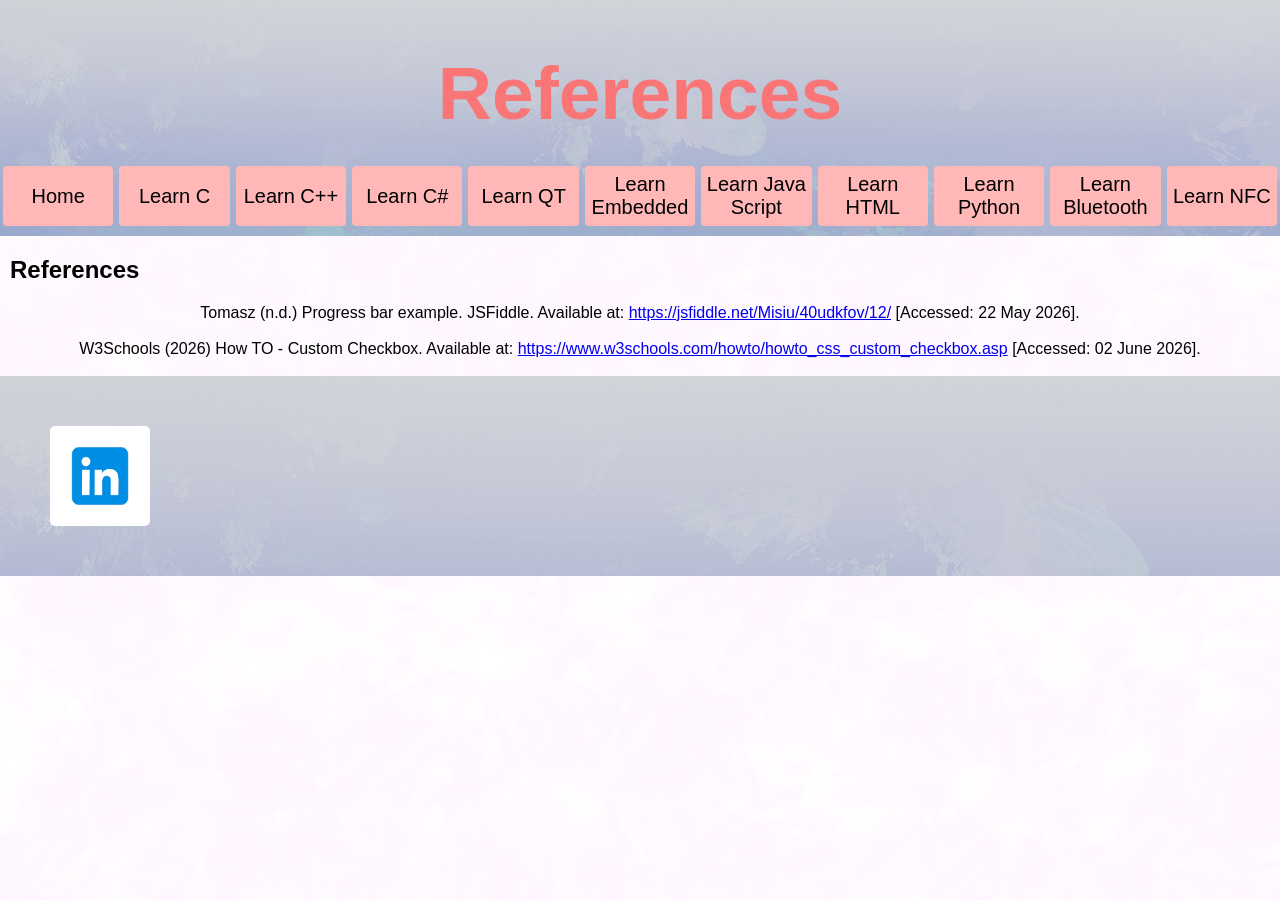
<file: references.html>
<html>
    <head>
    <title>References</title>
    <link rel="stylesheet" href="design/style.css">
    </head>

    <body>
        <header>
        <h1 class="title">References</h1>
        <nav class="navigation_bar">
            <a href="index.html" class="header_buttons"> Home </a>
            <a href="C.html" class="header_buttons"> Learn C </a>
            <a href="C++.html" class="header_buttons"> Learn C++ </a>
            <a href="CSharp.html" class="header_buttons"> Learn C# </a>
            <a href="QT.html" class="header_buttons"> Learn QT </a>
            <a href="Embedded.html" class="header_buttons"> Learn Embedded</a>
            <a href="JavaScript.html" class="header_buttons"> Learn Java Script </a>
            <a href="HTML.html" class="header_buttons"> Learn HTML </a>
            <a href="Python.html" class="header_buttons"> Learn Python </a>
            <a href="Bluetooth.html" class="header_buttons"> Learn Bluetooth </a>
            <a href="NFC.html" class="header_buttons"> Learn NFC </a>
        </nav>
        </header>

        <section>
            <h1 class="page_title">References</h1>
            <section>
                    <p class="reference" id="Tomasz">
                        Tomasz (n.d.) Progress bar example. JSFiddle. Available at:
                        <a href="https://jsfiddle.net/Misiu/40udkfov/12/" target="blank">https://jsfiddle.net/Misiu/40udkfov/12/</a> 
                        [Accessed: 22 May 2026]. <br><br>
                    </p>
            </section>

            <section>
                    <p class="reference" id="Custom_Checkbox">
                        W3Schools (2026) How TO - Custom Checkbox. Available at:
                        <a href="https://www.w3schools.com/howto/howto_css_custom_checkbox.asp" target="blank">https://www.w3schools.com/howto/howto_css_custom_checkbox.asp</a> 
                        [Accessed: 02 June 2026]. <br><br>
                    </p>
            </section>
        </section>

        <footer>
            <section>
                <a href="https://uk.linkedin.com/in/hannah-arnold-848b372a7" target="_blank"><img src="design/linkedin-logo.avif" class="LinkedIn" alt="My LinkedIn Page"/></a>
            </section>
        </footer>
    </body>
</html>
</file>
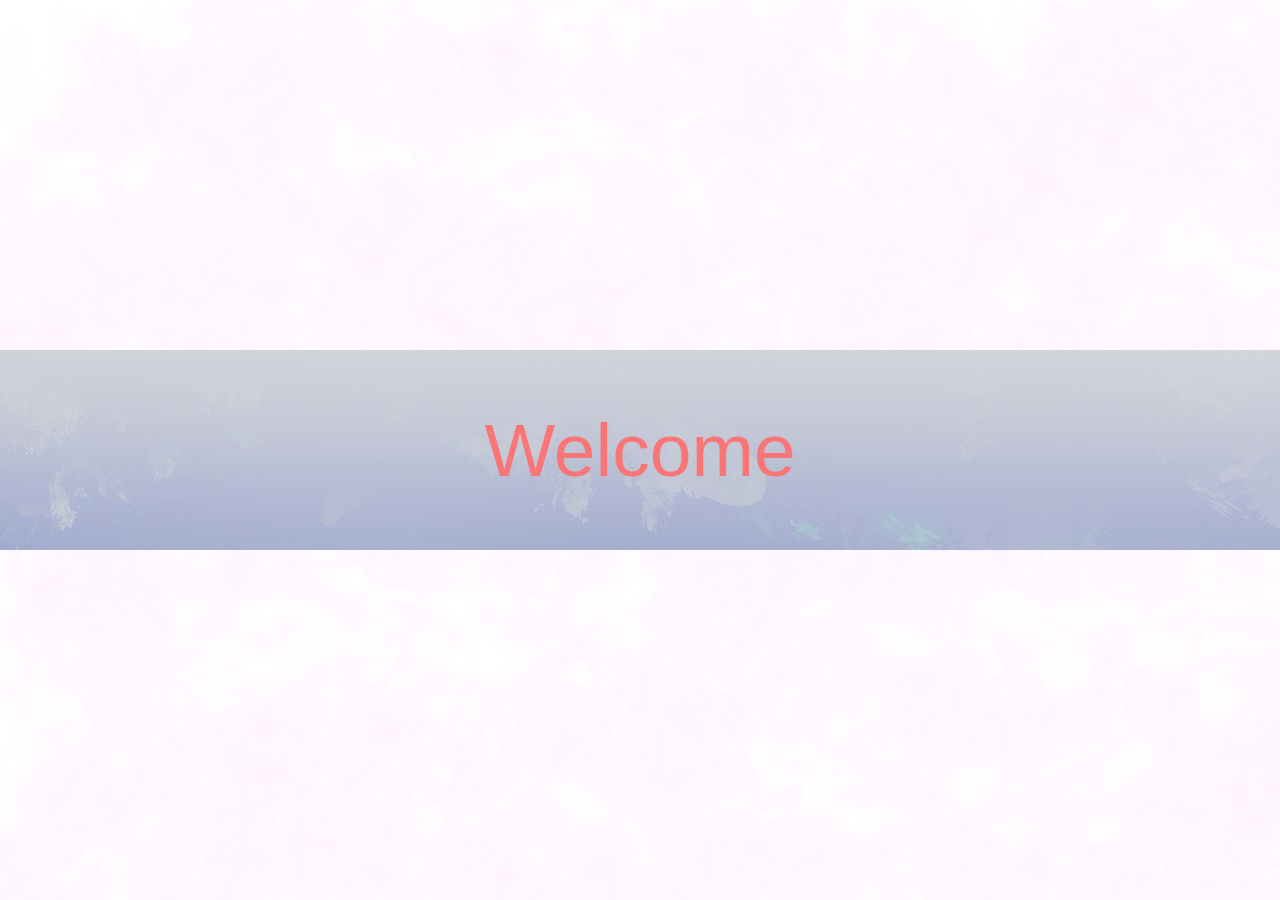
<file: test.html>
<html>
    <head>
    <title>Welcome</title>
    <link rel="stylesheet" href="design/style.css">
    </head>

    <body>
        <section class="Go_To_Home">
            <a href="index.html" class="Opening_Title">Welcome</a>
        </section>
    </body>
    
</html>
</file>
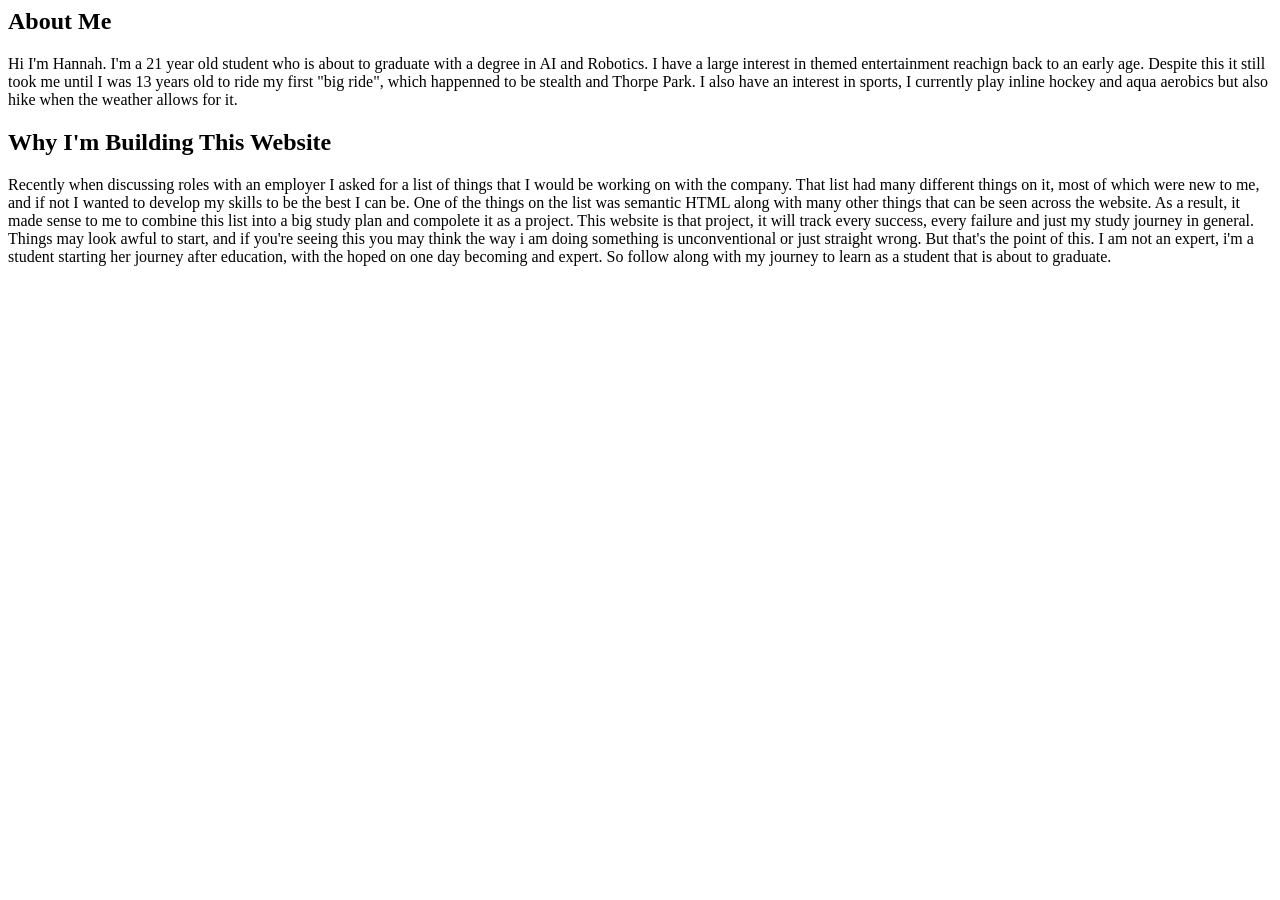
<file: website/home.html>
<html>
<head>
    <title>My Study Plan</title>
</head>
<body>
    <section>
        <h1>About Me</h1>
        <p>
            Hi I'm Hannah. I'm a 21 year old student who is about to graduate with a degree in AI and Robotics. I have a large interest in themed
            entertainment reachign back to an early age. Despite this it still took me until I was 13 years old to ride my first "big ride", which
            happenned to be stealth and Thorpe Park. I also have an interest in sports, I currently play inline hockey and aqua aerobics but also 
            hike when the weather allows for it.
        </p>
    </section>
    <section>
        <h1>Why I'm Building This Website</h1>
        <p>
            Recently when discussing roles with an employer I asked for a list of things that I would be working on with the company. That list
            had many different things on it, most of which were new to me, and if not I wanted to develop my skills to be the best I can be.
            One of the things on the list was semantic HTML along with many  other things that can be seen across the website. As a result, it
            made sense to me to combine this list into a big study plan and compolete it as a project. This website is that project, it will track 
            every success, every failure and just my study journey in general. <br>

            Things may look awful to start, and if you're seeing this you may think the way i am doing something is unconventional or just straight
            wrong. But that's the point of this. I am not an expert, i'm a student starting her journey after education, with the hoped on one day
            becoming and expert. So follow along with my journey to learn as a student that is about to graduate.
        </p>
    </section>

</body>
</html>
</file>
<file: design/style.css>
/*References*/
.reference
{
  text-align: center;
  
}
.reference_buttons
{
  text-align: center;
  margin: 5px;
  margin-top: 0px;
  height: auto;
  width: auto;

    display: block;
    margin-left: auto;
    margin-right: auto;


}
/*Embedded page content styling*/
.pdf
{
  width: 80%;
  height: 1000px;

  display: block;
  margin-left: auto;
  margin-right: auto;
  margin-bottom: 100px;

  
}
/*HTML page content styling*/
.checklist
{
    margin-left: 200px;
    margin-top: 0px;
    font-size: 16px;
    text-align: left;

    height: 25px;
    width: 25px;
    background-color: rgb(238, 238, 238);
}
.html_fig
{
    width: 1219px;
    margin: auto;
    margin-bottom: 50px;

    text-align: center;
}
.html_image
{
    width: 1219px;
    height: 600px;

    border-style: solid;
    border-radius: 5px;
    border-width: 1px;
    border-color: black;

    display: block;
    margin-left: auto;
    margin-right: auto;
    margin-bottom: 10px;
}
.pirate
{
    width: 1219px;
    height: 400px;

    border-style: solid;
    border-radius: 5px;
    border-width: 1px;
    border-color: black;

    display: block;
    margin-left: auto;
    margin-right: auto;
    margin-bottom: 10px;
}
.mindmap
{
    width: 1200px;
    height: 475px;
    
    display: block;
    margin-left: auto;
    margin-right: auto;
    margin-bottom: 10px;
}
/*Progress bar (see reference)*/
*,
*:after,
*:before {
  margin: 0;
  padding: 0;
  box-sizing: border-box;
  font-family: Arial;
}
/* Form Progress */

.progress {

  margin: 20px auto;
  text-align: center;
  padding-bottom: 80px;
}
.progress .circle,
.progress .bar {
  display: inline-block;
  background: #fff;
  width: 40px;
  height: 40px;
  border-radius: 40px;
  border: 1px solid #d5d5da;
  vertical-align:top;
}
.progress .bar {
  position: relative;
  width: 80px;
  height: 6px;
  margin: 0 -5px 17px -5px;
  border-left: none;
  border-right: none;
  border-radius: 0;
  top:16px;
  vertical-align:top
}
.progress .circle .label {
  display: inline-block;
  width: 32px;
  height: 32px;
  line-height: 32px;
  border-radius: 32px;
  margin-top: 3px;
  color: #b5b5ba;
  font-size: 17px;
}
.progress .circle .title {
  color: #b5b5ba;
  font-size: 13px;
  line-height: 18px;
  margin-left: -30px;
  display: block;
  width: 100px;
  margin-top: 5px;
}
/* Done / Active */

.progress .bar.done,
.progress .circle.done {
  background: #eee;
}
.progress .bar.active {
  background: linear-gradient(to right, #EEE 40%, #FFF 60%);
}
.progress .circle.done .label {
  color: #FFF;
  background: rgb(250, 118, 118);
  box-shadow: inset 0 0 2px rgba(0, 0, 0, .2);
}
.progress .circle.done .title {
  color: #444;
}
.progress .circle.active .label {
  color: #FFF;
  background: rgb(157, 174, 204);
  box-shadow: inset 0 0 2px rgba(0, 0, 0, .2);
}
.progress .circle.active .title {
  color: rgb(157, 174, 204);
}

/*certificates*/
.codecademy_certificate
{
    margin-bottom: 100px;
    display: block;
    margin-left: auto;
    margin-right: auto;

}

.grades
{
    margin-bottom: 0px;
    width: 1188px;
  
    display: block;
    margin-left: auto;
    margin-right: auto;
}

.module_completion
{
    width:225px;
    border-style: solid;
    border-radius: 5px;
    border-width: 1px;
    border-color: black;

    display: block;
    margin-left: auto;
    margin-right: auto;
    margin-bottom: 10px;
}
/* Home page content styling */
.profile_pic
{
    width: 175px;
    height: 209px;
    float: right;
    margin-left: 50px;
    margin-right: 10px;
}

/* Home page title styling */
.subtitle
{
    text-align: left;
    margin-left: 100px;
    margin-bottom: 20px;
    margin-top: 20px;
}

.Checklist_subtitle
{
    text-align: left;
    margin-left: 100px;
    margin-bottom: 10px;
    margin-top: 20px;
}

/*temporay making true*/
.container {
  display: flex;
  align-items: center;
  gap: 10px;

  font-size: 15px;
  margin-left: 150px;
  cursor: pointer;
  position: relative;
}

.container input {
  position: absolute;
  opacity: 0;
  cursor: pointer;
  height: 0;
  width: 0;
}

.Home_checklist  {
  position: absolute;
  height: 25px;
  width: 25px;

  background-color: rgb(157, 174, 204);
  margin-left: -30px;
}

.container:hover input ~ .Home_checklist {
  background-color: #ccc;
}

.container input:checked ~ .Home_checklist  {
  background-color:rgb(250, 118, 118);
}

.Home_checklist::after {
  content: "";
  position: absolute;
  display: none;
}

.container input:checked ~ .Home_checklist::after {
  display: block;
}

.container .Home_checklist::after {
  left: 9px;
  top: 5px;
  width: 5px;
  height: 10px;
  border: solid white;
  border-width: 0 3px 3px 0;
  -webkit-transform: rotate(45deg);
  -ms-transform: rotate(45deg);
  transform: rotate(45deg);
}

/* continue*/
.date
{
    text-align: left;
    margin-left: 200px;
    margin-bottom: 20px;
    margin-top: 20px;
}

.page_title
{
    text-align: left;
    margin-left: 10px;
    margin-bottom: 20px;
    margin-top: 20px;
}


/* general styling */
.general_text
{
    margin: 10px;
    margin-top: 0px;
    font-size: 16px;
    text-align: left;
}

.solid {
    margin-left: 300px;
    margin-right: 300px;
    color: rgb(255, 183, 183);

}

.header_buttons
{
    background: rgb(255, 183, 183);
    color: rgb(0, 0, 0);

    width: 250px; 
    height: 60px;
    font-size: 20px;
    margin: 5px 3px;
    border-radius: 4px;
    text-decoration: none;

    text-align: center;
    vertical-align:middle;

    display: flex;
    flex-direction: column;
    justify-content: center;  
}
#fyp_button
{
    background: rgb(255, 183, 183);
    color: rgb(0, 0, 0);

    width: 250px; 
    height: 60px;
    font-size: 20px;
    margin: 5px 3px;
    border-radius: 4px;
    border-color: #444;
    text-decoration: none;

    text-align: center;
    vertical-align:middle;

    display: flex;
    flex-direction: column;
    justify-content: center;
    
 
    margin-left: auto;
    margin-right: auto;

}

.title
{
    font-family: Arial;
    font-size: 75px;
    color: rgb(250, 118, 118);
    text-align: center;
    margin-top: 50px;

}

.navigation_bar
{
    display: flex;
    justify-content: center;
    margin-top: 25px;
    margin-bottom: 5px;
}

.LinkedIn
{
    height: 100px;
    width: 100px;
    border-radius: 5px;
    margin: 50px;
}

header
{
    font-family: Arial;
    font-size: 20px;

    background-image: url('background.jpg');
    background-size: cover;

    display: flex;
    flex-direction: column;
    justify-content: center;
}

body
{
    margin: 0;

    background-image: url('cloud_background.png');
    background-size: cover;
    background-attachment: fixed;
    background-position: center;
}

footer
{
    min-height: 150px;
    background-image: url('background.jpg');
    background-size: auto;
}

/*Opening Page Styling*/
.Opening_Title
{
    font-family: Arial;
    font-size: 75px;
    color: rgb(250, 118, 118);
    text-decoration: none;
    margin: 0;
    margin-top: 0px;

    text-align: center;
    
}

.Go_To_Home
{
    height: 200px;         
    width: 100%;

    background-image: url('background.jpg');
    background-size: cover;
    background-position: cover;

    display: flex;
    justify-content: center;
    align-items: center;

    position: absolute;
    top: 50%;
    transform: translateY(-50%);
}
</file>
